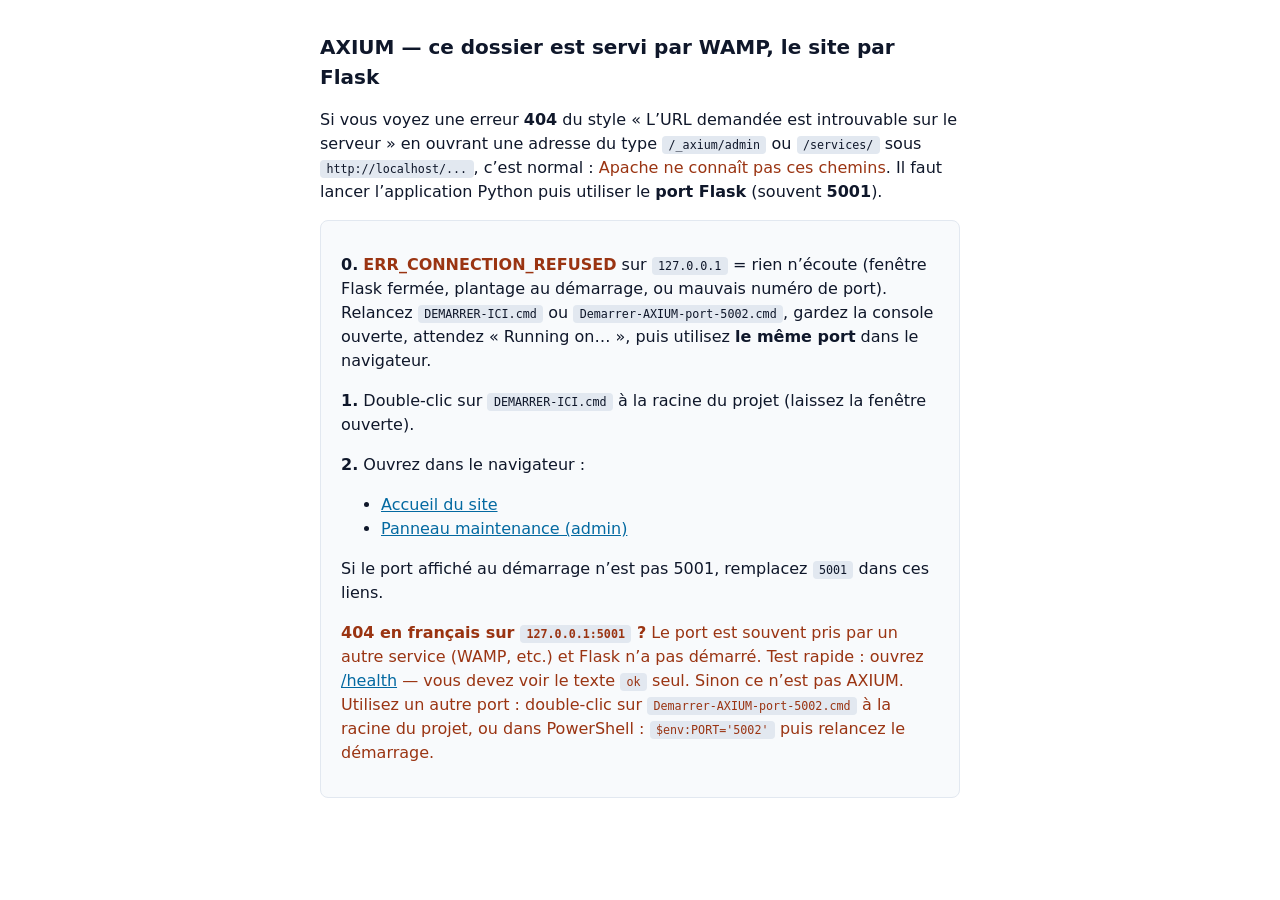
<file: index.html>
<!DOCTYPE html>
<html lang="fr">
<head>
  <meta charset="UTF-8">
  <meta name="viewport" content="width=device-width, initial-scale=1.0">
  <title>AXIUM — ouvrir le site Flask</title>
  <style>
    body { font-family: system-ui, sans-serif; max-width: 40rem; margin: 2rem auto; padding: 0 1rem; line-height: 1.5; color: #0f172a; }
    h1 { font-size: 1.25rem; }
    .box { background: #f8fafc; border: 1px solid #e2e8f0; border-radius: 8px; padding: 1rem 1.25rem; margin: 1rem 0; }
    code { background: #e2e8f0; padding: 0.15rem 0.4rem; border-radius: 4px; font-size: 0.9em; }
    a { color: #0369a1; }
    .warn { color: #9a3412; }
  </style>
</head>
<body>
  <h1>AXIUM — ce dossier est servi par WAMP, le site par Flask</h1>
  <p>Si vous voyez une erreur <strong>404</strong> du style «&nbsp;L’URL demandée est introuvable sur le serveur&nbsp;» en ouvrant une adresse du type <code>/_axium/admin</code> ou <code>/services/</code> sous <code>http://localhost/...</code>, c’est normal&nbsp;: <span class="warn">Apache ne connaît pas ces chemins</span>. Il faut lancer l’application Python puis utiliser le <strong>port Flask</strong> (souvent <strong>5001</strong>).</p>
  <div class="box">
    <p><strong>0.</strong> <span class="warn"><strong>ERR_CONNECTION_REFUSED</strong></span> sur <code>127.0.0.1</code> = rien n’écoute (fenêtre Flask fermée, plantage au démarrage, ou mauvais numéro de port). Relancez <code>DEMARRER-ICI.cmd</code> ou <code>Demarrer-AXIUM-port-5002.cmd</code>, gardez la console ouverte, attendez « Running on… », puis utilisez <strong>le même port</strong> dans le navigateur.</p>
    <p><strong>1.</strong> Double-clic sur <code>DEMARRER-ICI.cmd</code> à la racine du projet (laissez la fenêtre ouverte).</p>
    <p><strong>2.</strong> Ouvrez dans le navigateur&nbsp;:</p>
    <ul>
      <li><a href="http://127.0.0.1:5001/">Accueil du site</a></li>
      <li><a href="http://127.0.0.1:5001/_axium/admin">Panneau maintenance (admin)</a></li>
    </ul>
    <p>Si le port affiché au démarrage n’est pas 5001, remplacez <code>5001</code> dans ces liens.</p>
    <p class="warn"><strong>404 en français sur <code>127.0.0.1:5001</code> ?</strong> Le port est souvent pris par un autre service (WAMP, etc.) et Flask n’a pas démarré. Test rapide : ouvrez <a href="http://127.0.0.1:5001/health">/health</a> — vous devez voir le texte <code>ok</code> seul. Sinon ce n’est pas AXIUM. Utilisez un autre port : double-clic sur <code>Demarrer-AXIUM-port-5002.cmd</code> à la racine du projet, ou dans PowerShell : <code>$env:PORT='5002'</code> puis relancez le démarrage.</p>
  </div>
</body>
</html>
</file>
